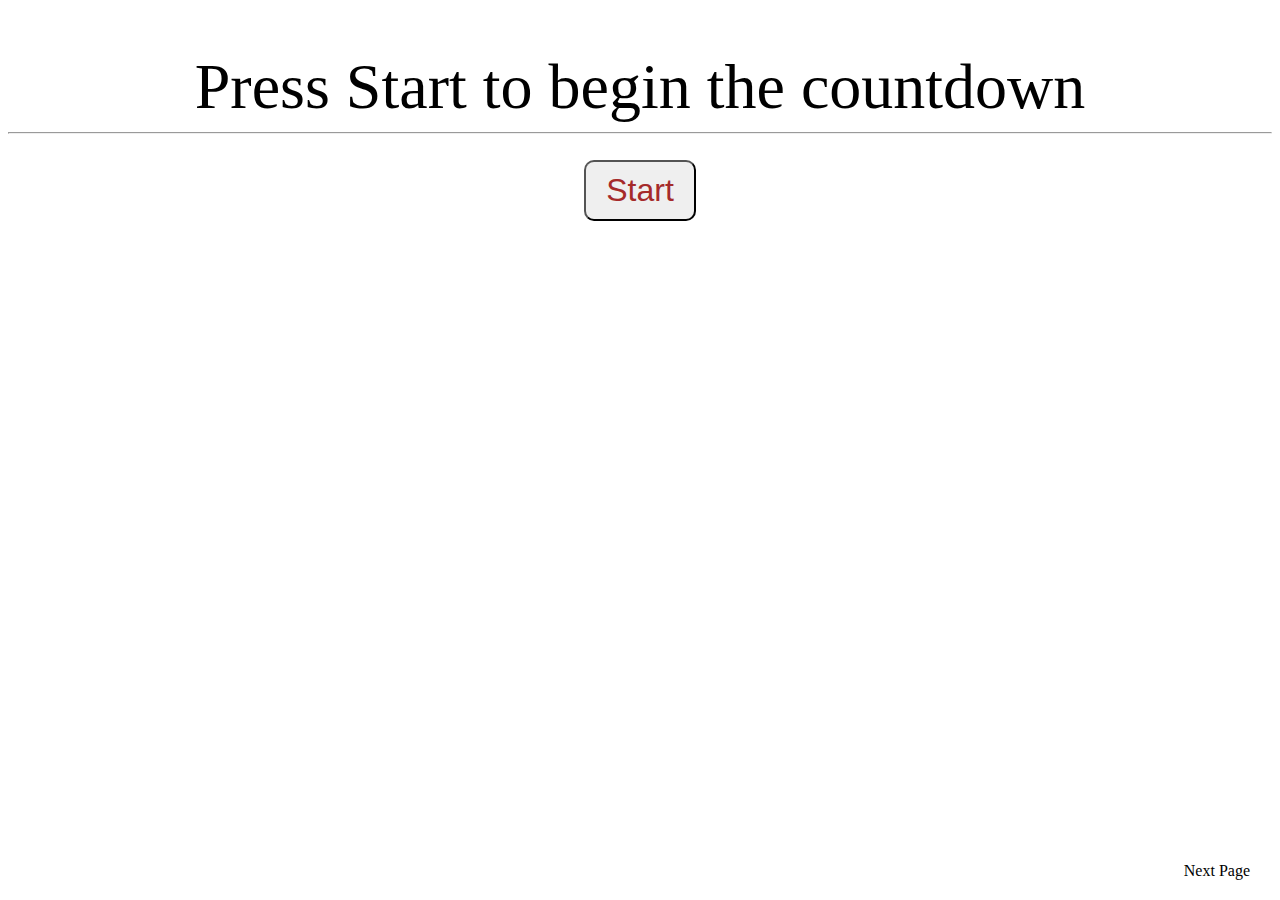
<file: index.html>
<!DOCTYPE html>
<html>
  <head>
    <title>Countdown Timer</title>
    <style>
         .next-page-link {
          position: fixed;
          bottom: 10px;
          right: 10px;
          color: rgb(0, 0, 0);
          background-color: rgb(255, 255, 255);
          padding: 10px 20px;
          text-decoration: none;
        }
      body {
        background-color: white;
        transition: background-color 1s ease-in-out;
      }
      
      #timer {
        font-size: 4em;
        text-align: center;
        margin-top: 50px;
      }
      
      #boom {
        font-size: 8em;
        text-align: center;
        margin-top: 50px;
        color: red;
        text-shadow: 2px 2px 4px rgba(0,0,0,0.5);
        position: absolute;
        top: 50%;
        left: 50%;
        transform: translate(-50%, -50%);
        display: none;
        z-index: 1;
      }
      
      button {
        color: brown;
        font-size: 2em;
        padding: 10px 20px;
        margin: 0 auto;
        display: block;
        z-index: 2;
        border-radius: 10px;
      }
    </style>
  </head>
  <body>
    <div id="timer">Press Start to begin the countdown</div>
    <div id="boom">BOOM!!   
    </div>
    <hr> <br>
    <button onclick="startTimer()">Start</button>
    <a href="clock.html" class="next-page-link">Next Page</a>
   
   
   
   
   <script>
      function countdown() {
        let timerDisplay = document.getElementById("timer");
        let boomDisplay = document.getElementById("boom");
        let count = 30;
        
        let timerInterval = setInterval(function() {
          if (count > 0) {
            timerDisplay.innerHTML = count;
            count--;
          } else {
            clearInterval(timerInterval);
            timerDisplay.style.display = "none";
            boomDisplay.style.display = "block";
            document.body.style.backgroundColor = "black";
          }
        }, 1000);
      }
      
      function startTimer() {
        countdown();
        document.querySelector("button").style.display = "none";
      }
    </script>
  </body>
</html>
</file>
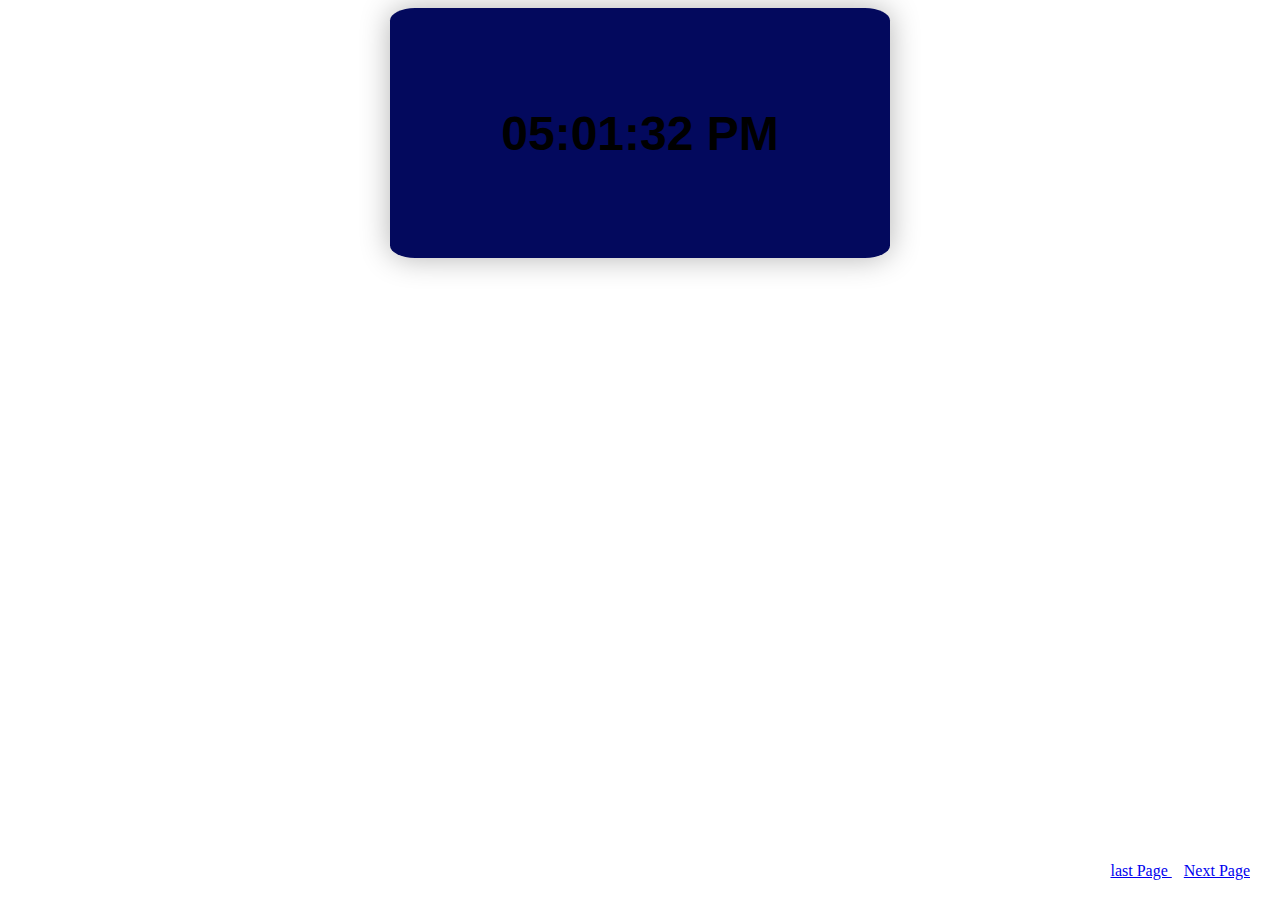
<file: clock.html>
<!DOCTYPE html>
<html lang="en">
<head>
    <meta charset="UTF-8">
    <meta http-equiv="X-UA-Compatible" content="IE=edge">
    <meta name="viewport" content="width=device-width, initial-scale=1.0">
    <title>Document</title>
    <link rel="stylesheet" type="text/css" href="style.css">
    <style>.next-page-link {
        position: fixed;
        bottom: 10px;
        right: 10px;
        color: rgb(0, 0, 0);
        background-color: rgb(255, 255, 255);
        padding: 10px 20px;
        text-decoration: none;}
        </style>
</head>
<body onload="showTime()" class="background1">
	<center><div class="container">
            <div id="clockam"></div>
            <div id="clockpm"></div>
        </div> </center>
        <div class="next-page-link">
        <a href="index.html"> last Page </a>&nbsp;&nbsp;
        <a href="clock2.html">Next Page</a>
        </div>
    
	<script>
        function showTime() {
            let date = new Date();
            let h = date.getHours();
            let m = date.getMinutes();
            let s = date.getSeconds();
            let session = "AM";
            
            if (h == 0) {
                h = 12;
            } 
    
            if (h > 12) {
                h = h - 12;
                session = "PM";
            } 
    
            h = (h < 10) ? "0" + h : h;
            m = (m < 10) ? "0" + m : m;
            s = (s < 10) ? "0" + s : s;

            let time = h + ":" + m + ":" + s + " " + session;
            setInterval(showTime, 1000);
            
            let scolor = s;
            if (scolor % 5 ===0)
            {scolor = "blue"}
            if (scolor % 4 ===0)
            {scolor = "red"}
            if (scolor % 3 ===0)
            {scolor = "green"}
            if (scolor % 2 ===0)
            {scolor = "yellow"}
            else {scolor = "black"}

            if (session === "AM") {
                document.getElementById("clockam").innerHTML = time;
                document.querySelector(".container").style.backgroundColor = "#ffffff"; // Set AM background color
            } else {
                document.getElementById("clockpm").innerHTML = time;
                document.querySelector(".container").style.backgroundColor = "#03095d"; // Set PM background color
            }
           
        }
    </script>
</body>
</html>
</file>
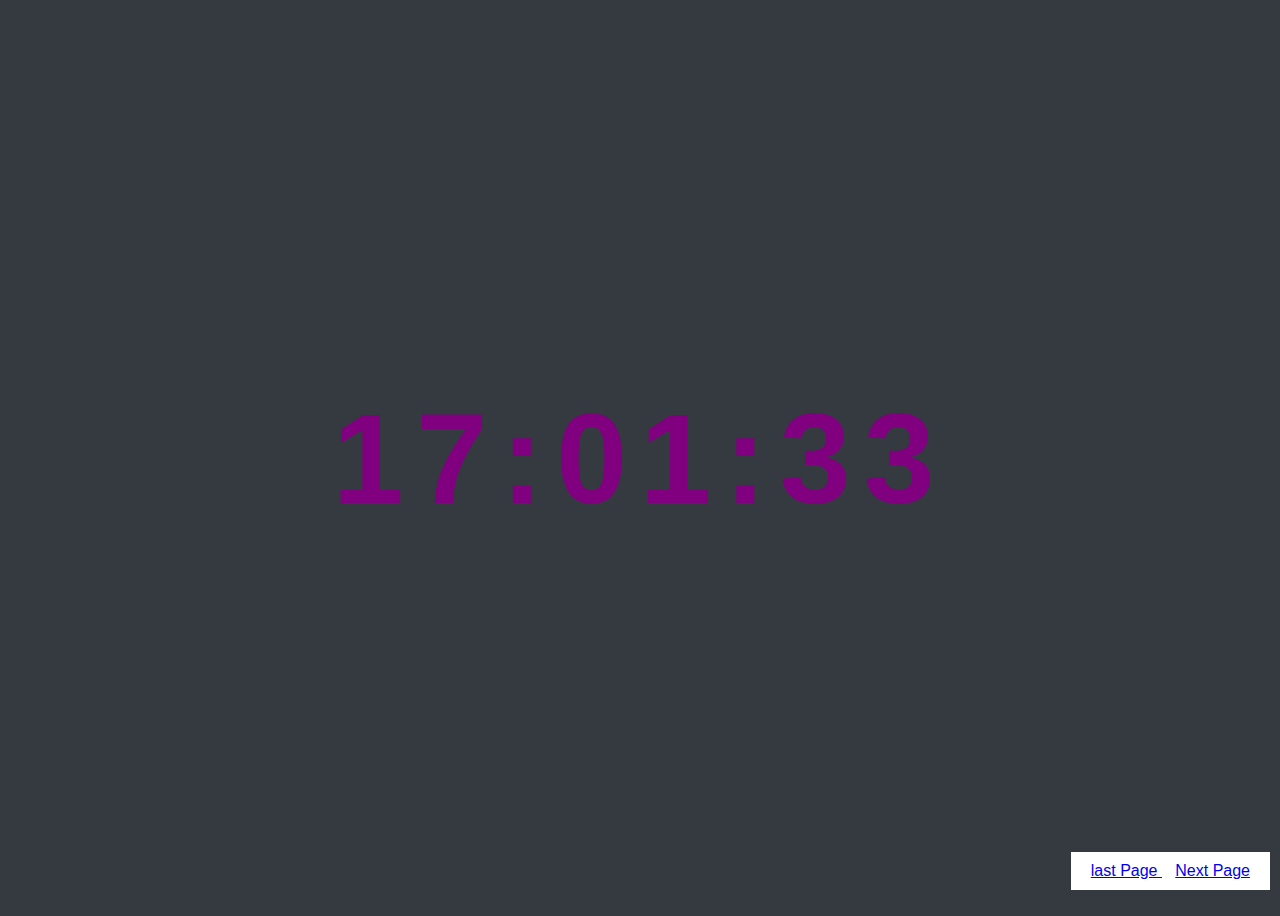
<file: clock2.html>
<!DOCTYPE html>
<html>
  <head>
    <title>color Changing Clock</title>
    <style>
        
         .next-page-link {
          position: fixed;
          bottom: 10px;
          right: 10px;
          color: rgb(0, 0, 0);
          background-color: rgb(255, 255, 255);
          padding: 10px 20px;
          text-decoration: none;
        }
      body {
        background-color: #343a40;
        color: white;
        font-family: Arial, sans-serif;
        text-align: center;
        display: flex;
        justify-content: center;
        align-items: center;
        height: 100vh;
      }
      
      #clock {
        font-size: 8em;
        font-weight: bold;
        letter-spacing: 0.1em;
      }
      
      .red {
        color: red;
      }
      
      .yellow {
        color: yellow;
      }
      
      .green {
        color: green;
      }
      
      .blue {
        color: blue;
      }
      
      .purple {
        color: purple;
      }
    </style>
  </head>
  <body>
    <div id="clock"></div>
    <div>
    <div class="next-page-link">
        <a href="clock.html"> last Page </a>&nbsp;&nbsp;
        <a href="clock3.html">Next Page</a>
        </div>
    
    <script>
      function updateClock() {
        let clockDisplay = document.getElementById("clock");
        let now = new Date();
        let hours = now.getHours().toString().padStart(2, "0");
        let minutes = now.getMinutes().toString().padStart(2, "0");
        let seconds = now.getSeconds().toString().padStart(2, "0");
        let timeString = `${hours}:${minutes}:${seconds}`;
        clockDisplay.innerHTML = timeString;
        setTimeout(updateClock, 1000);
        
        let colors = ["red", "yellow", "green", "blue", "purple"];
        let colorIndex = Math.floor(Math.random() * colors.length);
        let colorClass = colors[colorIndex];
        clockDisplay.className = colorClass;
      }
      
      updateClock();
    </script>
  </body>
</html>
</file>
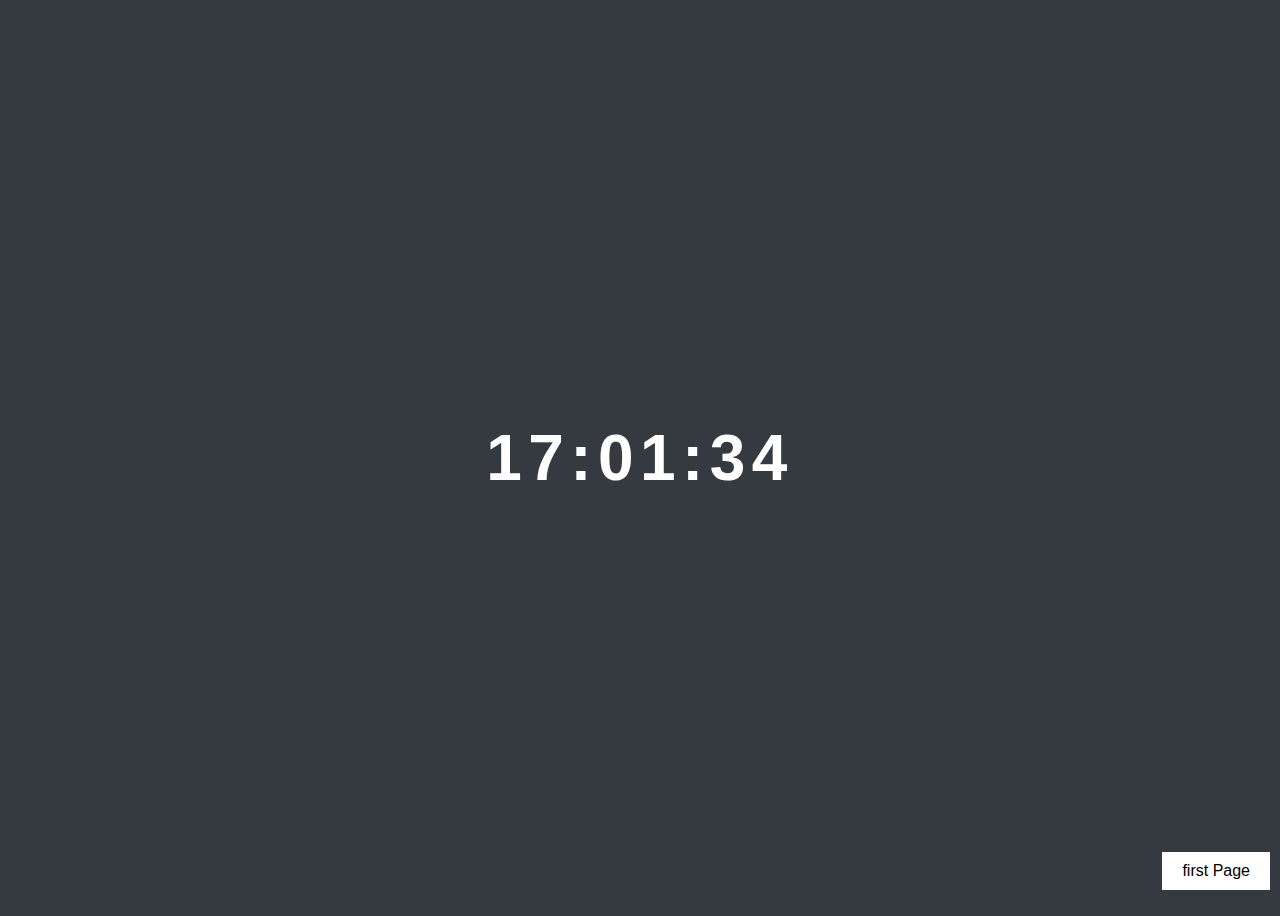
<file: clock3.html>
<!DOCTYPE html>
<html>
  <head>
    <title>size Changing Clock</title>
    <style>
        
         .next-page-link {
          position: fixed;
          bottom: 10px;
          right: 10px;
          color: rgb(0, 0, 0);
          background-color: rgb(255, 255, 255);
          padding: 10px 20px;
          text-decoration: none;
        }
      body {
        background-color: #343a40;
        color: white;
        font-family: Arial, sans-serif;
        text-align: center;
        display: flex;
        justify-content: center;
        align-items: center;
        height: 100vh;
      }
      
      #clock {
        
        font-weight: bold;
        letter-spacing: 0.1em;
      }
      
      .size1 {
        font-size:7em ;
      }
      
      .size2 {
        font-size:6em ;
      }
      
      .size3 {
        font-size:5em ;
      }
      
      
      .size4 {
        font-size:4em ;
      }
      
      .size5 {
        font-size:3em ;
      }
    </style>
  </head>
  <body>
    <div id="clock"></div>
    <a href="index.html" class="next-page-link">first Page</a>
    
    <script>
      function updateClock() {
        let clockDisplay = document.getElementById("clock");
        let now = new Date();
        let hours = now.getHours().toString().padStart(2, "0");
        let minutes = now.getMinutes().toString().padStart(2, "0");
        let seconds = now.getSeconds().toString().padStart(2, "0");
        let timeString = `${hours}:${minutes}:${seconds}`;
        clockDisplay.innerHTML = timeString;
        setTimeout(updateClock, 1000);
        
        let sizes = ["size1", "size2", "size3", "size4", "size5"];
        let sizeIndex = Math.floor(Math.random() * sizes.length);
        let sizeClass = sizes[sizeIndex];
        clockDisplay.className = sizeClass;
      }
      
      updateClock();
    </script>
  </body>
</html>
</file>
<file: style.css>
.container {
   position: relative;
   align-content: center;
   align-self: center;
   width: 500px;
   height: 250px;
   display: flex;
   align-items: center;
   justify-content: center;
   border-radius: 5%;
   box-shadow: 0px 0px 30px rgba(0, 0, 0, 0.3);
}

#clockam {
   align-content: center;
   align-self: center;
   align-items: center;
   justify-content: center;
   font-size: 3em;
   font-family: Arial, sans-serif;
   font-weight: bold;
   color: #0ae3f3;
  
}
#clockpm {
   align-content: center;
   align-self: center;
   align-items: center;
   justify-content: center;
   font-size: 3em;
   font-family: Arial, sans-serif;
   font-weight: bold;
   color: #000000;
}

.background1 {
   background-color: #ffffff;
}

.background2 {
   background-color: #03095d;
}
</file>
